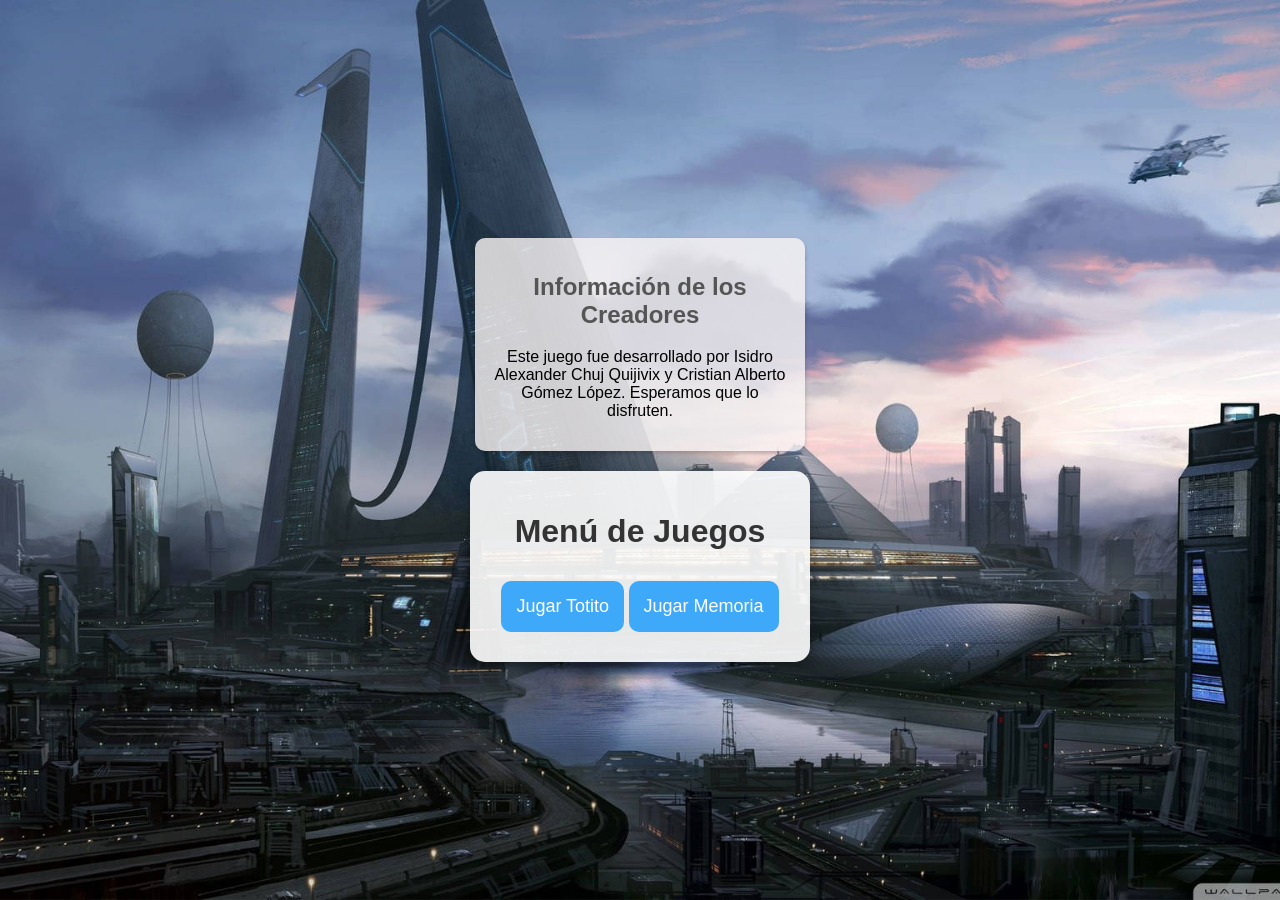
<file: juego/index.html>
<!DOCTYPE html>
<html lang="es">
<head>
    <meta charset="UTF-8">
    <meta name="viewport" content="width=device-width, initial-scale=1.0">
    <title>Menú de Juegos</title>
    <link rel="stylesheet" href="css/styles.css">
</head>
<body>

    <div class="info-container">
        <h2>Información de los Creadores</h2>
        <p>Este juego fue desarrollado por Isidro Alexander Chuj Quijivix y Cristian Alberto Gómez López. Esperamos que lo disfruten.</p>
    </div>

    <div class="menu-container">
        <h1>Menú de Juegos</h1>
        <button class="menu-item" onclick="window.location.href='totito.html'">Jugar Totito</button>
        <button class="menu-item" onclick="window.location.href='memoria.html'">Jugar Memoria</button>
    </div>

</body>
</html>
</file>
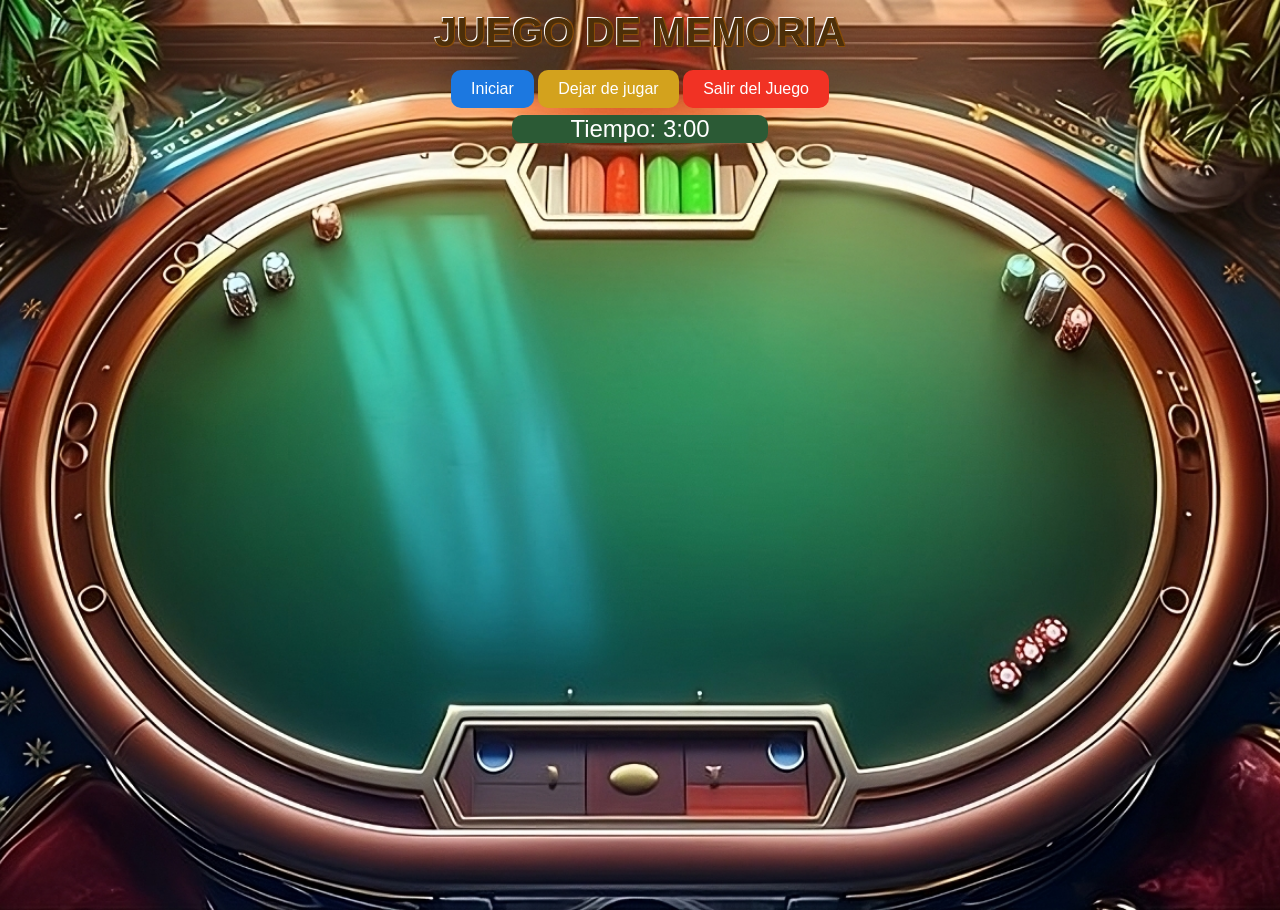
<file: juego/memoria.html>
<!DOCTYPE html>
<html lang="es">
<head>
    <meta charset="UTF-8">
    <meta name="viewport" content="width=device-width, initial-scale=1.0">
    <title>Juego de Memoria Exclusivo</title>
    <link rel="stylesheet" href="css/estilos.css">
</head>
<body>
    <div class="game-container">
        <h1>Juego de Memoria</h1>
        <div class="controls">
            <button id="start-btn">Iniciar</button>
            <button id="dejar-btn">Dejar de jugar</button>
            <button id="exit-btn">Salir del Juego</button>
            
        </div>
        <div id="timer">Tiempo: 3:00</div>
        <div class="grid" id="game-grid">
            <!-- Aquí agregaremos las cartas manualmente -->

            <div class="card" data-name="A">
                <div class="card-inner">
                    <div class="card-front">?</div>
                    <div class="card-back"></div>
                </div>
            </div>
            <div class="card" data-name="A">
                <div class="card-inner">
                    <div class="card-front">?</div>
                    <div class="card-back"></div>
                </div>
            </div>
            <div class="card" data-name="B">
                <div class="card-inner">
                    <div class="card-front">?</div>
                    <div class="card-back"></div>
                </div>
            </div>
            <div class="card" data-name="B">
                <div class="card-inner">
                    <div class="card-front">?</div>
                    <div class="card-back"></div>
                </div>
            </div>
            <div class="card" data-name="C">
                <div class="card-inner">
                    <div class="card-front">?</div>
                    <div class="card-back"></div>
                </div>
            </div>
            <div class="card" data-name="C">
                <div class="card-inner">
                    <div class="card-front">?</div>
                    <div class="card-back"></div>
                </div>
            </div>
            <div class="card" data-name="D">
                <div class="card-inner">
                    <div class="card-front">?</div>
                    <div class="card-back"></div>
                </div>
            </div>
            <div class="card" data-name="D">
                <div class="card-inner">
                    <div class="card-front">?</div>
                    <div class="card-back"></div>
                </div>
            </div>
            <div class="card" data-name="E">
                <div class="card-inner">
                    <div class="card-front">?</div>
                    <div class="card-back"></div>
                </div>
            </div>
            <div class="card" data-name="E">
                <div class="card-inner">
                    <div class="card-front">?</div>
                    <div class="card-back"></div>
                </div>
            </div>
            <div class="card" data-name="F">
                <div class="card-inner">
                    <div class="card-front">?</div>
                    <div class="card-back"></div>
                </div>
            </div>
            <div class="card" data-name="F">
                <div class="card-inner">
                    <div class="card-front">?</div>
                    <div class="card-back"></div>
                </div>
            </div>
            <div class="card" data-name="G">
                <div class="card-inner">
                    <div class="card-front">?</div>
                    <div class="card-back"></div>
                </div>
            </div>
            <div class="card" data-name="G">
                <div class="card-inner">
                    <div class="card-front">?</div>
                    <div class="card-back"></div>
                </div>
            </div>
            <div class="card" data-name="H">
                <div class="card-inner">
                    <div class="card-front">?</div>
                    <div class="card-back"></div>
                </div>
            </div>
            <div class="card" data-name="H">
                <div class="card-inner">
                    <div class="card-front">?</div>
                    <div class="card-back"></div>
                </div>
            </div>
        </div>
    </div>

    <div class="overlay hidden" id="game-over">
        <h2>¡Juego Terminado!</h2>
        <p id="game-over-text"></p>
        <button id="restart-btn">Seguir jugando</button>
        <button id="overlay-exit-btn">Salir del juego</button>
    </div>

    <script src="js/script.js"></script>
</body>
</html>
</file>
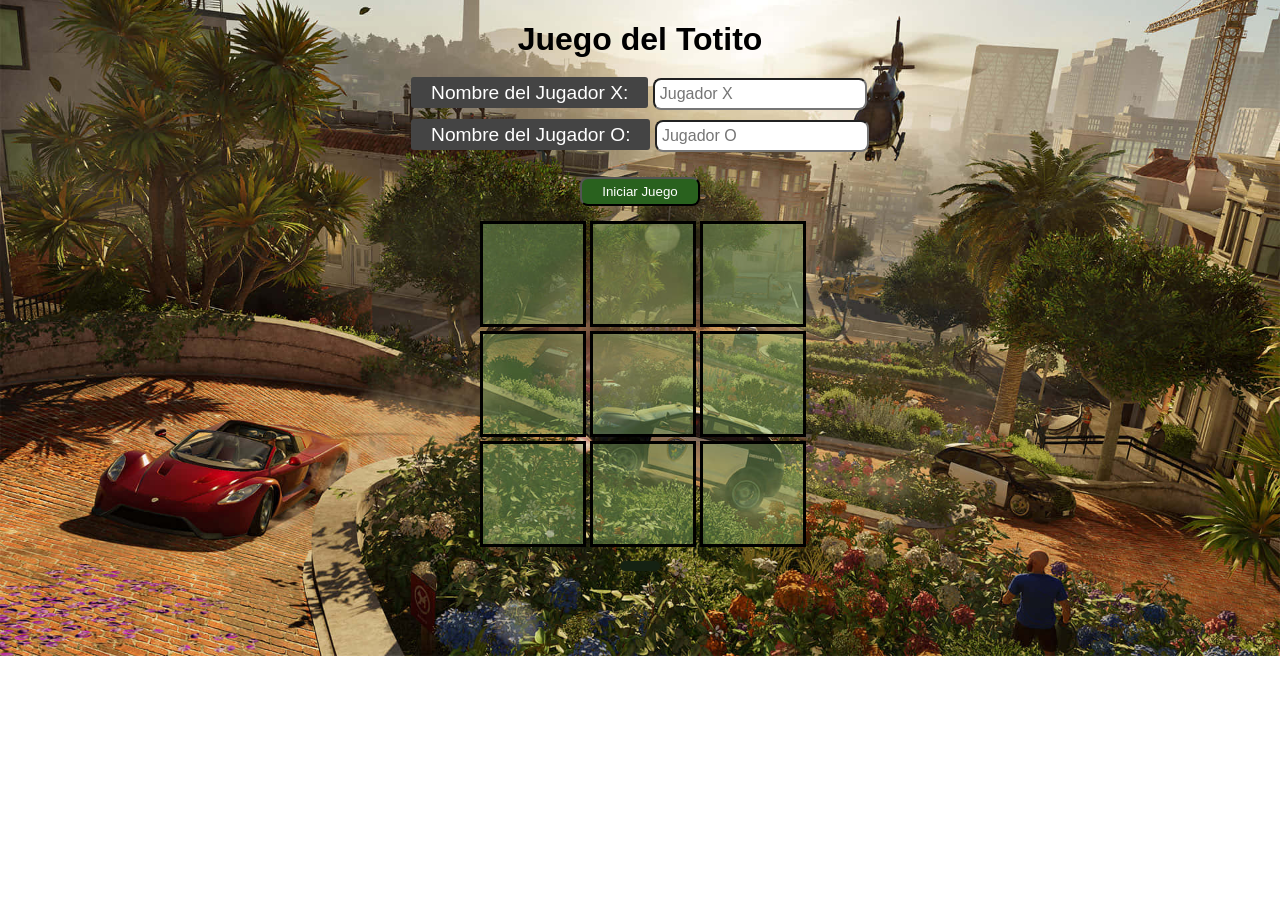
<file: juego/totito.html>
<!DOCTYPE html>
<html lang="es">
<head>
    <meta charset="UTF-8">
    <meta name="viewport" content="width=device-width, initial-scale=1.0">
    <title>Juego del Totito</title>
    <link rel="stylesheet" href="css/totito.css">
</head>
<body>
    <h1>Juego del Totito</h1>

    <!-- Formulario para ingresar nombres de los jugadores -->
    <div id="player-form">
        <label for="player1">Nombre del Jugador X:</label>
        <input type="text" id="player1" placeholder="Jugador X">
        <br>
        <label for="player2">Nombre del Jugador O:</label>
        <input type="text" id="player2" placeholder="Jugador O">
        <br>
        <button id="start-btn">Iniciar Juego</button>
    </div>

    <!-- Contenedor que alinea el tablero y el contador de partidas -->
    <div id="game-container">
        <!-- Tablero del juego -->
        <div id="game-board" class="hidden">
            <div class="cell" data-cell></div>
            <div class="cell" data-cell></div>
            <div class="cell" data-cell></div>
            <div class="cell" data-cell></div>
            <div class="cell" data-cell></div>
            <div class="cell" data-cell></div>
            <div class="cell" data-cell></div>
            <div class="cell" data-cell></div>
            <div class="cell" data-cell></div>
        </div>
    
        <!-- Contador de partidas -->
        <div id="scoreboard" class="hidden">
            <h2>Partidas Ganadas</h2>
            <p><span id="playerX-name">Jugador X</span>: <span id="playerX-score">0</span></p>
            <p><span id="playerO-name">Jugador O</span>: <span id="playerO-score">0</span></p>
        </div>
    </div>
    
    <div id="game-status"></div>
    
    <!-- Mover la sección de botones aquí -->
    <div id="buttons" class="hidden">
        <button id="restart-btn">Salir del Juego</button>
        <button id="end-btn">Terminar Partida</button>
    </div>
      

    <script src="js/totito.js"></script>
</body>
</html>
</file>
<file: juego/css/styles.css>
body {
    font-family: 'Arial', sans-serif;
    background-image: url('../img/ciu.jpg');
    background-size: cover; /* Asegura que la imagen cubra toda la pantalla */
    background-position:center; /* Centra la imagen en la pantalla */
    background-repeat: no-repeat; /* Evita que la imagen se repita */
    display: flex;
    flex-direction: column; /* Cambia la dirección del flex para apilar elementos */
    justify-content: center;
    align-items: center;
    height: 100vh;
    margin: 0;
}


.info-container {
    background-color: rgba(251, 246, 246, 0.8); /* Fondo blanco con un poco de transparencia */
    border-radius: 10px;
    box-shadow: 0 2px 4px rgba(0, 0, 0, 0.2);
    padding: 15px;
    text-align: center;
    width: 300px;
    margin-bottom: 20px; /* Espacio entre la información y el menú */
}

.menu-container {
    background-color: rgba(255, 255, 255, 0.9); /* Fondo blanco con un poco de transparencia */
    border-radius: 15px;
    box-shadow: 0 4px 8px rgba(0, 0, 0, 0.3); /* Sombra más pronunciada */
    padding: 20px;
    text-align: center;
    width: 300px;
}

h1 {
    color: #333;
}

h2 {
    color: #555; /* Color del texto para la información */
}

.menu-item {
    background-color: #3ea8f9;
    color: white;
    border: none;
    padding: 15px;
    margin: 10px 0;
    border-radius: 10px;
    font-size: 18px;
    cursor: pointer;
    transition: background-color 0.3s;
}

.menu-item:hover {
    background-color: #0c3dc5;
}
</file>
<file: juego/css/estilos.css>
.hidden {
    display: none;
}

* {
    box-sizing: border-box;
    margin: 0;
    padding: 0;
    border-radius: 10px;
}

body {
    font-family: 'Arial', sans-serif;
    background-image: url("../img/fondo.jpeg");
    background-size: cover; /* Asegura que la imagen cubra toda la pantalla */
    background-position:center; /* Centra la imagen en la pantalla */
    background-repeat: no-repeat; /* Evita que la imagen se repita */
    overflow: hidden;
    height: 100vh;

}

.grid {
    display: flex;
    justify-content: center;
    
  
}


.game-container {
    text-align: center;
    color: #4d2f09;
    margin-top: 10px;
}

h1 {
    text-align: center;
    text-shadow: 
        -1px -1px 0px rgb(255, 255, 255),  
        1px -1px 0px rgb(136, 76, 8),
        -1px 1px 0px rgb(136, 76, 8),
        1px 1px 0px rgb(136, 76, 8);
    margin-bottom: 15px;
    font-size: 2.5em;
    text-transform: uppercase;
}


#timer {
    text-align: center;
    color: rgb(255, 255, 255);
    margin:  auto;
    margin-bottom: 15px;
    background-color: #2b5a35;
    width:20%;
    margin-top: 7px;
    justify-content: center;
    font-size: 1.5em;
}

.grid {
    display: grid;
    grid-template-columns: repeat(4, 100px);
    grid-template-rows: repeat(4, 80px);
    gap: 10px;
    justify-content: center;
}

.card {
    width: 85px;
    height: 85px;
    background-image: url('../img/tabla.jpg');
    background-size: cover;
    background-position: center;
    perspective: 1000px;
    transform: scale(0);
    transition: transform 0.5s, opacity 0.5s;
}

.card.show {
    transform: scale(1);
}

.card-inner {
    position: relative;
    width: 100%;
    height: 100%;
    transition: transform 0.8s;
    transform-style: preserve-3d;
    cursor: pointer;
}

.card.flipped .card-inner {
    transform: rotateY(180deg);
}

.card-front,
.card-back {
    position: absolute;
    width: 100%;
    height: 100%;
    backface-visibility: hidden;
    border-radius: 10px;
    display: flex;
    justify-content: center;
    align-items: center;
    font-size: 2em;
    color: white;
}

.card-front {
    background-color: #333;
}

.card-back {
    color: transparent;
}

.card[data-name='A'] .card-back {
    background-image: url('../img/mario.jpg');
    background-size: cover;
    background-position: center;
    transform: rotateY(180deg);
}

.card[data-name='B'] .card-back {
    background-image: url('../img/browser.jpg');
    background-size: cover;
    background-position: center;
    transform: rotateY(180deg);
}

.card[data-name='C'] .card-back {
    background-image: url('../img/hbros.jpg');
    background-size: cover;
    background-position: center;
    transform: rotateY(180deg);
}

.card[data-name='D'] .card-back {
    background-image: url('../img/princ.jpg');
    background-size: cover;
    background-position: center;
    transform: rotateY(180deg);
}

.card[data-name='E'] .card-back {
    background-image: url('../img/personajes.jpg');
    background-size: cover;
    background-position: center;
    transform: rotateY(180deg);
}

.card[data-name='F'] .card-back {
    background-image: url('../img/kong.jpg');
    background-size: cover;
    background-position: center;
    transform: rotateY(180deg);
}

.card[data-name='G'] .card-back {
    background-image: url('../img/todos.jpg'); 
    background-size: cover;
    background-position: center;
    transform: rotateY(180deg);
}

.card[data-name='H'] .card-back {
    background-image: url('../img/yoshi.jpg');
    background-size: cover;
    background-position: center;
    transform: rotateY(180deg);
}



button {
    padding: 10px 20px;
    font-size: 1em;
    background-color: #1c78e0;
    border: none;
    color: white;
    cursor: pointer;
    transition: background-color 0.3s;
}

button:hover {
    background-color: #324ad1;
}

#exit-btn {
    background-color: #f13224;
}

#exit-btn:hover {
    background-color: #c51212;
}

#overlay-exit-btn {
    background-color: #f52020;
}

#overlay-exit-btn:hover {
    background-color: #c51212;
}

#dejar-btn {
    background-color: #d3a21d;
}

#dejar-btn:hover {
    background-color: #a58019;
}

.correct-match {
    animation: grow 0.9s ease-in-out;
}


.overlay {
    display: flex;
    justify-content: center;
    align-items: center;
    position: fixed;
    top: 0;
    left: 0;
    width: 100%;
    height: 100%;
    background-color: rgba(0, 0, 0, 0.9);
    color: white;
    flex-direction: column;
    font-size: 2em;
}

.overlay.hidden {
    display: none;
}

@keyframes grow {
    0% {
        transform: scale(1);
    }
    50% {
        transform: scale(1.2); /* Agrandar a 120% */
    }
    100% {
        transform: scale(1); /* Volver al tamaño normal */
    }
}
</file>
<file: juego/css/totito.css>
body {
    font-family: 'Arial', sans-serif;
    background-image: url('../img/car.jpg');
    background-size: cover; /* Asegura que la imagen cubra toda la pantalla */
    background-position:center; /* Centra la imagen en la pantalla */
    background-repeat: no-repeat; /* Evita que la imagen se repita */
   display: flex;
    flex-direction: column; /* Cambia la dirección del flex para apilar elementos */
    justify-content: center;
    align-items: center;
    margin: 0;
}
.hidden {
    display: none;
}

#player-form {
    
    justify-content: center;
    align-items: center; /* Centra verticalmente si es necesario */
}


#player-form label {
    font-size: 1.2rem;
    color: #ffffff;
    background-color: #444444;
    border-radius: 3px;
    padding: 5px 20px; 
    

}

#player-form input {
    margin-bottom: 10px;
    padding: 5px;
    font-size: 1rem;
    border-radius: 8px;
}
#player-form button {
    display:flex;
    margin: 15px auto ; /* Esto lo centrará horizontalmente */
    padding: 5px 20px;
    background-color: #29611e;
    color: #ffffff;
    border-radius: 8px;
}

#start-btn:hover {
    background-color: #1b7a0d;
}


h1 {
    margin-bottom: 20px;
    text-align: center;
}

#game-container {
    display: flex;
    justify-content: center;
    align-items: flex-start;
    gap: 50px;  /* Espacio entre el tablero y el contador */
    margin-bottom: 20px;
}

#game-board {
    display: grid;
    grid-template-columns: repeat(3, 100px);  /* Tamaño original de los cuadros */
    grid-template-rows: repeat(3, 100px);  /* Tamaño original de los cuadros */
    gap: 10px;
}

.cell {
    width: 100px;  /* Tamaño original */
    height: 100px;  /* Tamaño original */
    background-color: #84b16671;
    border: 3px solid #000;
    display: flex;
    justify-content: center;
    align-items: center;
    font-size: 2rem;  /* Tamaño original del texto */
    font-weight: bold;
    cursor: pointer;
}

#game-status { /* Estilo para turnos de jugadores */
    margin-bottom: 20px;
    font-size: 1.5rem;
    color: #ffffffb0;
    text-align: center;
    background-color: #152213;
    padding: 5px 20px;
    border-radius: 10px;
}

#buttons {
    text-align: center;
}

#restart-btn, #end-btn {
    padding: 10px 20px;
    font-size: 1rem;
    cursor: pointer;
    background-color: #29611e;
    color: #fff;
    border: none;
    border-radius: 5px;
    margin: 5px;
}

#restart-btn:hover, #end-btn:hover {
    background-color: #1b7a0d;
}

#scoreboard {
    position: absolute; /* Permite posicionar el div en coordenadas específicas */
    top: 20px; /* Distancia desde la parte superior */
    right: 20px; /* Distancia desde la derecha */
    text-align: center;
    background-color: rgba(255, 255, 255, 0.288); /* Fondo semi-transparente para mejor visibilidad */
    padding: 10px; /* Espacio interno */
    border: 2px solid #000; /* Bordes para destacar */
    border-radius: 8px; /* Bordes redondeados */
    z-index: 10; /* Asegúrate de que esté por encima de otros elementos */
}

#scoreboard h2 {
    font-size: 1.8rem;
}

#scoreboard p {
    font-size: 1.4rem;
}


.win {
    background-color: yellow; /* O cualquier estilo que prefieras */
}
.cell:hover {
    background-color: rgba(255, 255, 255, 0.288); /* Cambia al pasar el mouse */
}

.cell[data-player='X'] {
    background-color: #b85c5a; /* Color para X */
}

.cell[data-player='O'] {
    background-color: #53aecc; /* Color para O */
}

.win {
    background: linear-gradient(to right, yellow, orange);
    animation: pulse 1s infinite;
}

@keyframes pulse {
    0% { transform: scale(1); }
    50% { transform: scale(1.05); }
    100% { transform: scale(1); }
}
</file>
